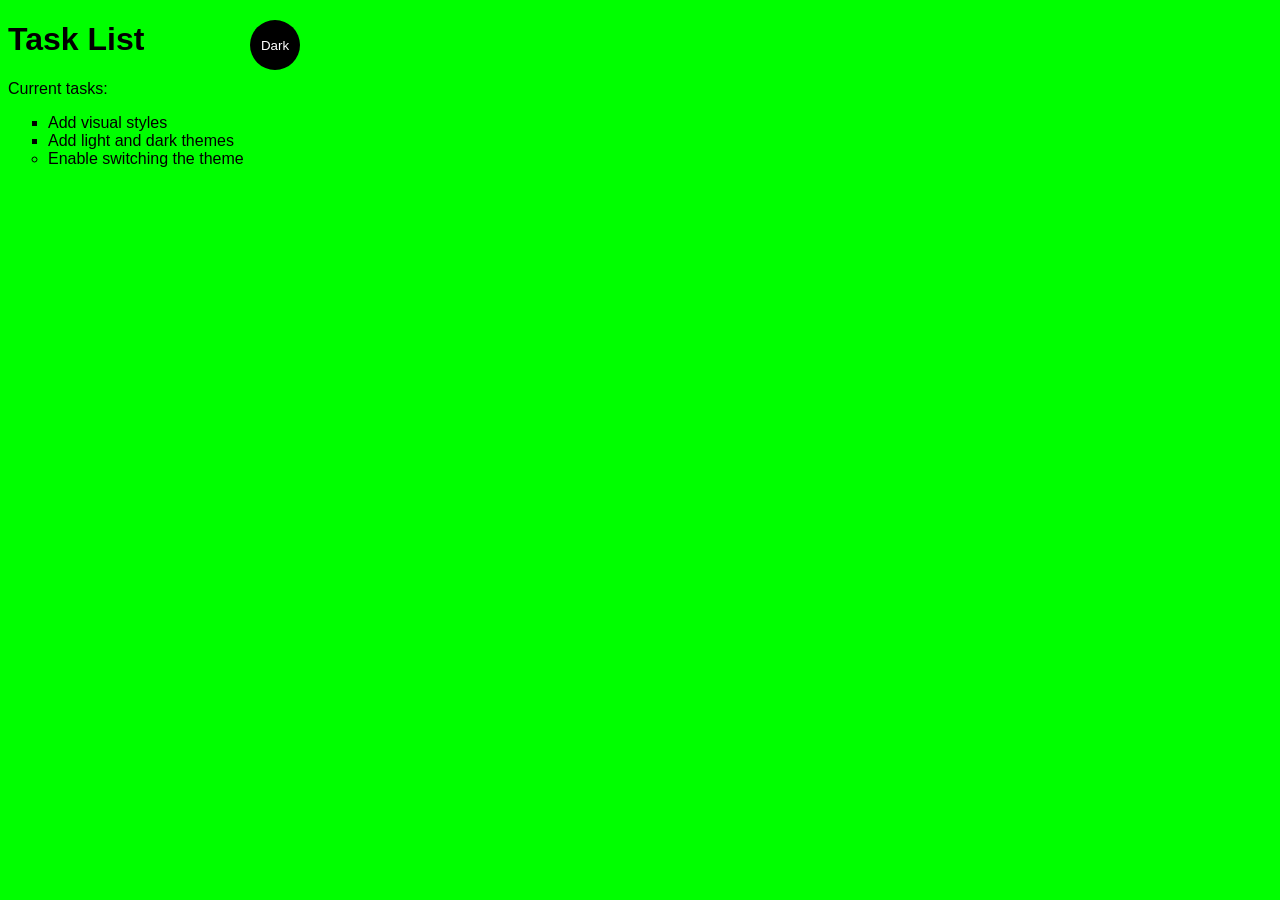
<file: Simple-Website/index.html>
<!DOCTYPE html>
<html lang="en">
<head>
    <meta charset="UTF-8">
    <meta http-equiv="X-UA-Compatible" content="IE=edge">
    <meta name="viewport" content="width=device-width, initial-scale=1.0">
    <title>Simple website</title>
    <link rel="stylesheet" href="main.css">
</head>
<body class="light-theme">
    <h1>Task List</h1>
    <p id="msg">Current tasks:</p>
    <ul>
        <li class="list">Add visual styles</li>
        <li class="list">Add light and dark themes</li>
        <li>Enable switching the theme</li>
    </ul>
    <div>
        <button class="btn">Dark</button>
    </div>
    <script src="app.js"></script>
    <noscript>You need to enable JavaScript to view the full site.</noscript>
</body>
</html>
</file>
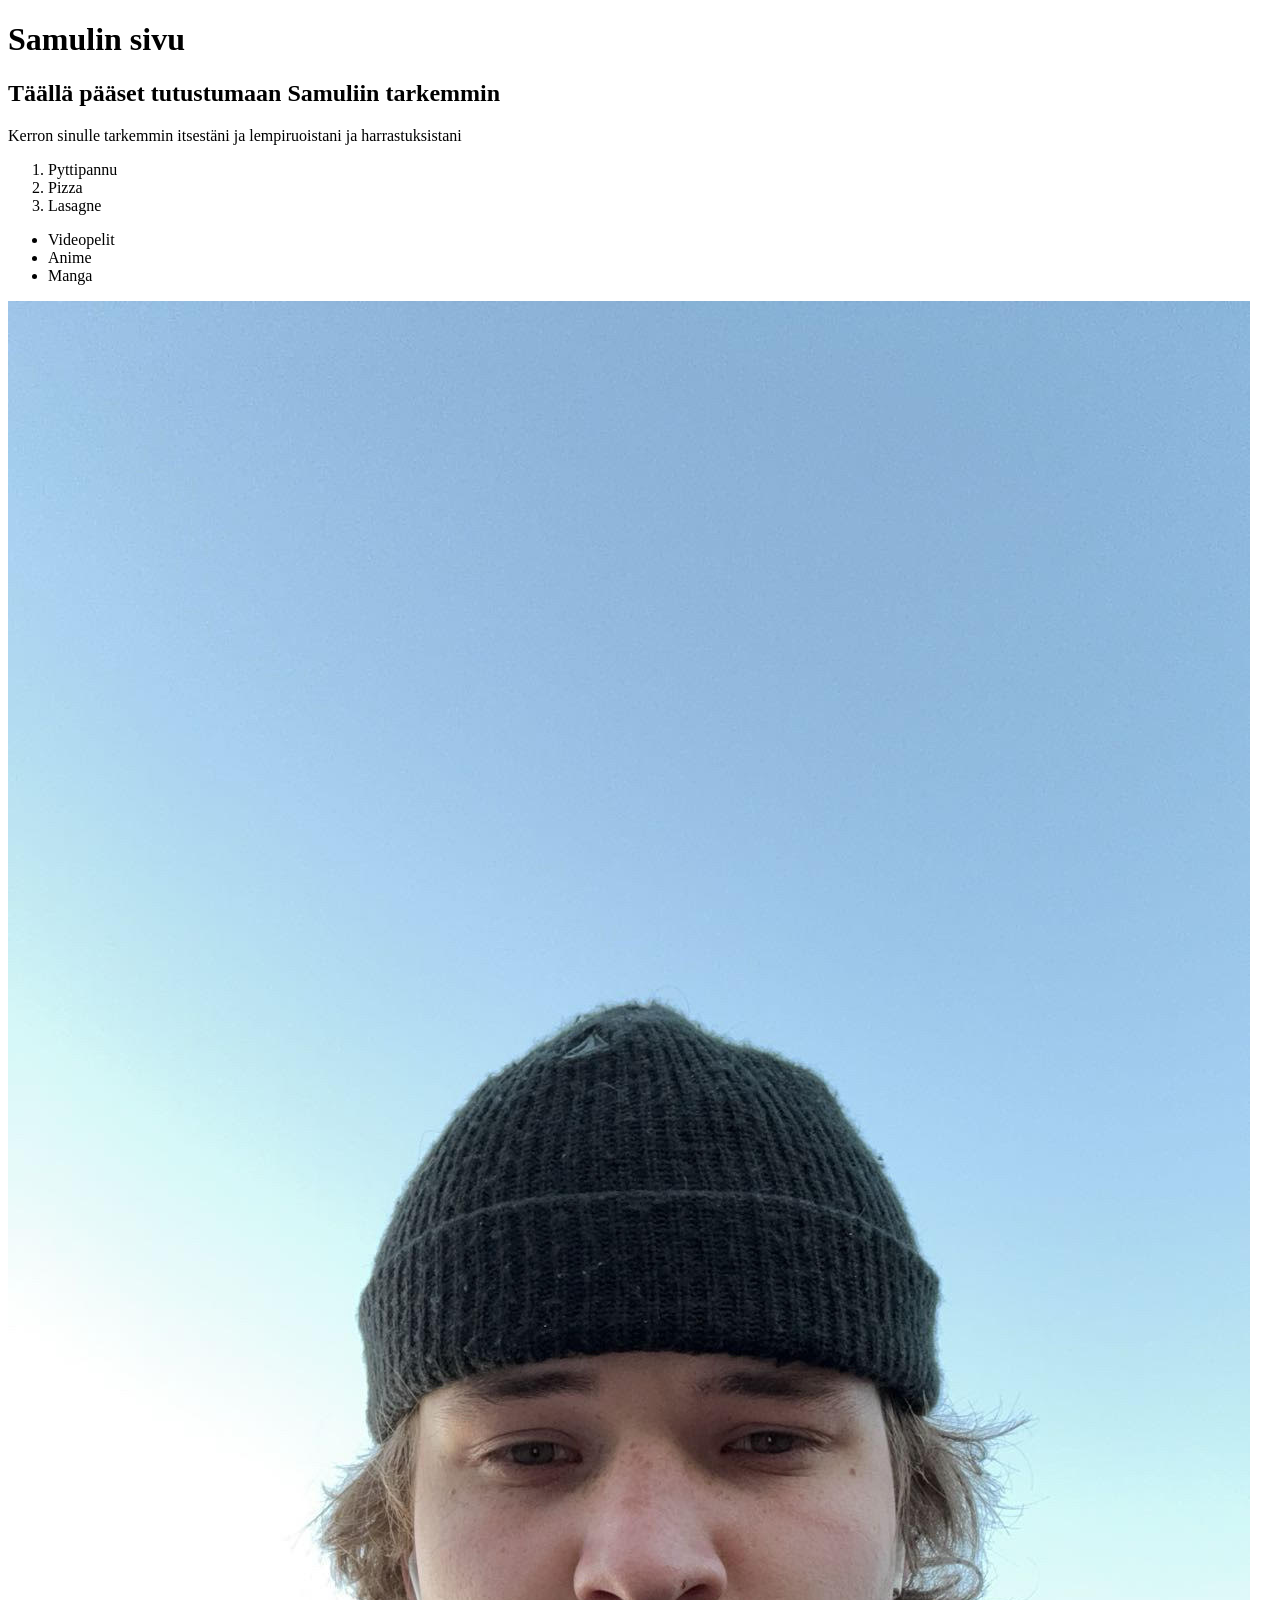
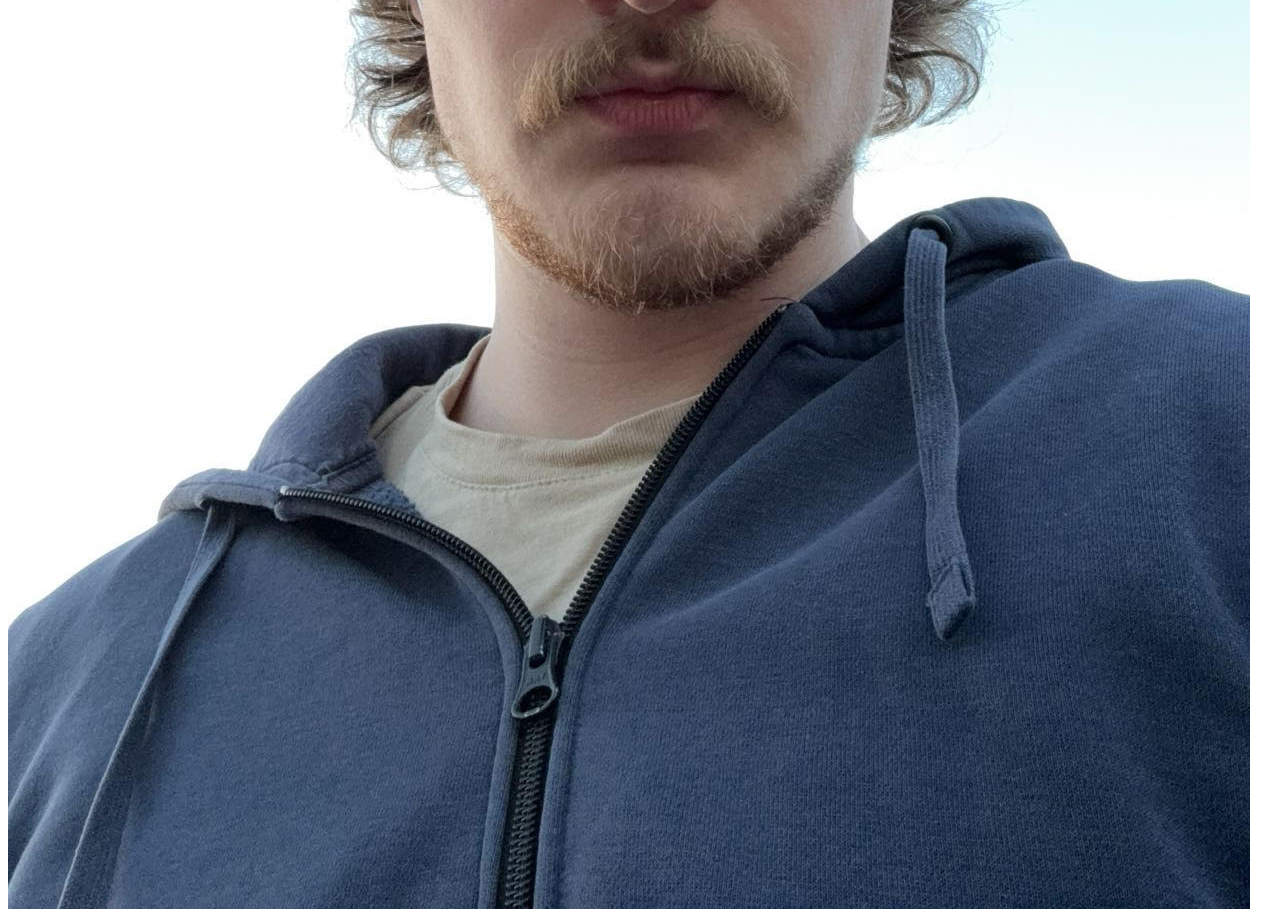
<file: WS_01/index.html>
<!DOCTYPE html>
<html lang="en">
<head>
    <meta charset="UTF-8">
    <meta name="viewport" content="width=device-width, initial-scale=1.0">
    <title>Samulin sivu</title>
</head>
<body>
   <h1>Samulin sivu</h1> 
   <h2>Täällä pääset tutustumaan Samuliin tarkemmin</h2>
   <p>Kerron sinulle tarkemmin itsestäni ja lempiruoistani ja harrastuksistani</p>
   <ol>
    <li>Pyttipannu</li>
    <li>Pizza</li>
    <li>Lasagne</li>
   </ol>
   <ul>
    <li>Videopelit</li>
    <li>Anime</li>
    <li>Manga</li>
   </ul>
   <img src="Samuli Surakka.jpg"

</body>
</html>
</file>
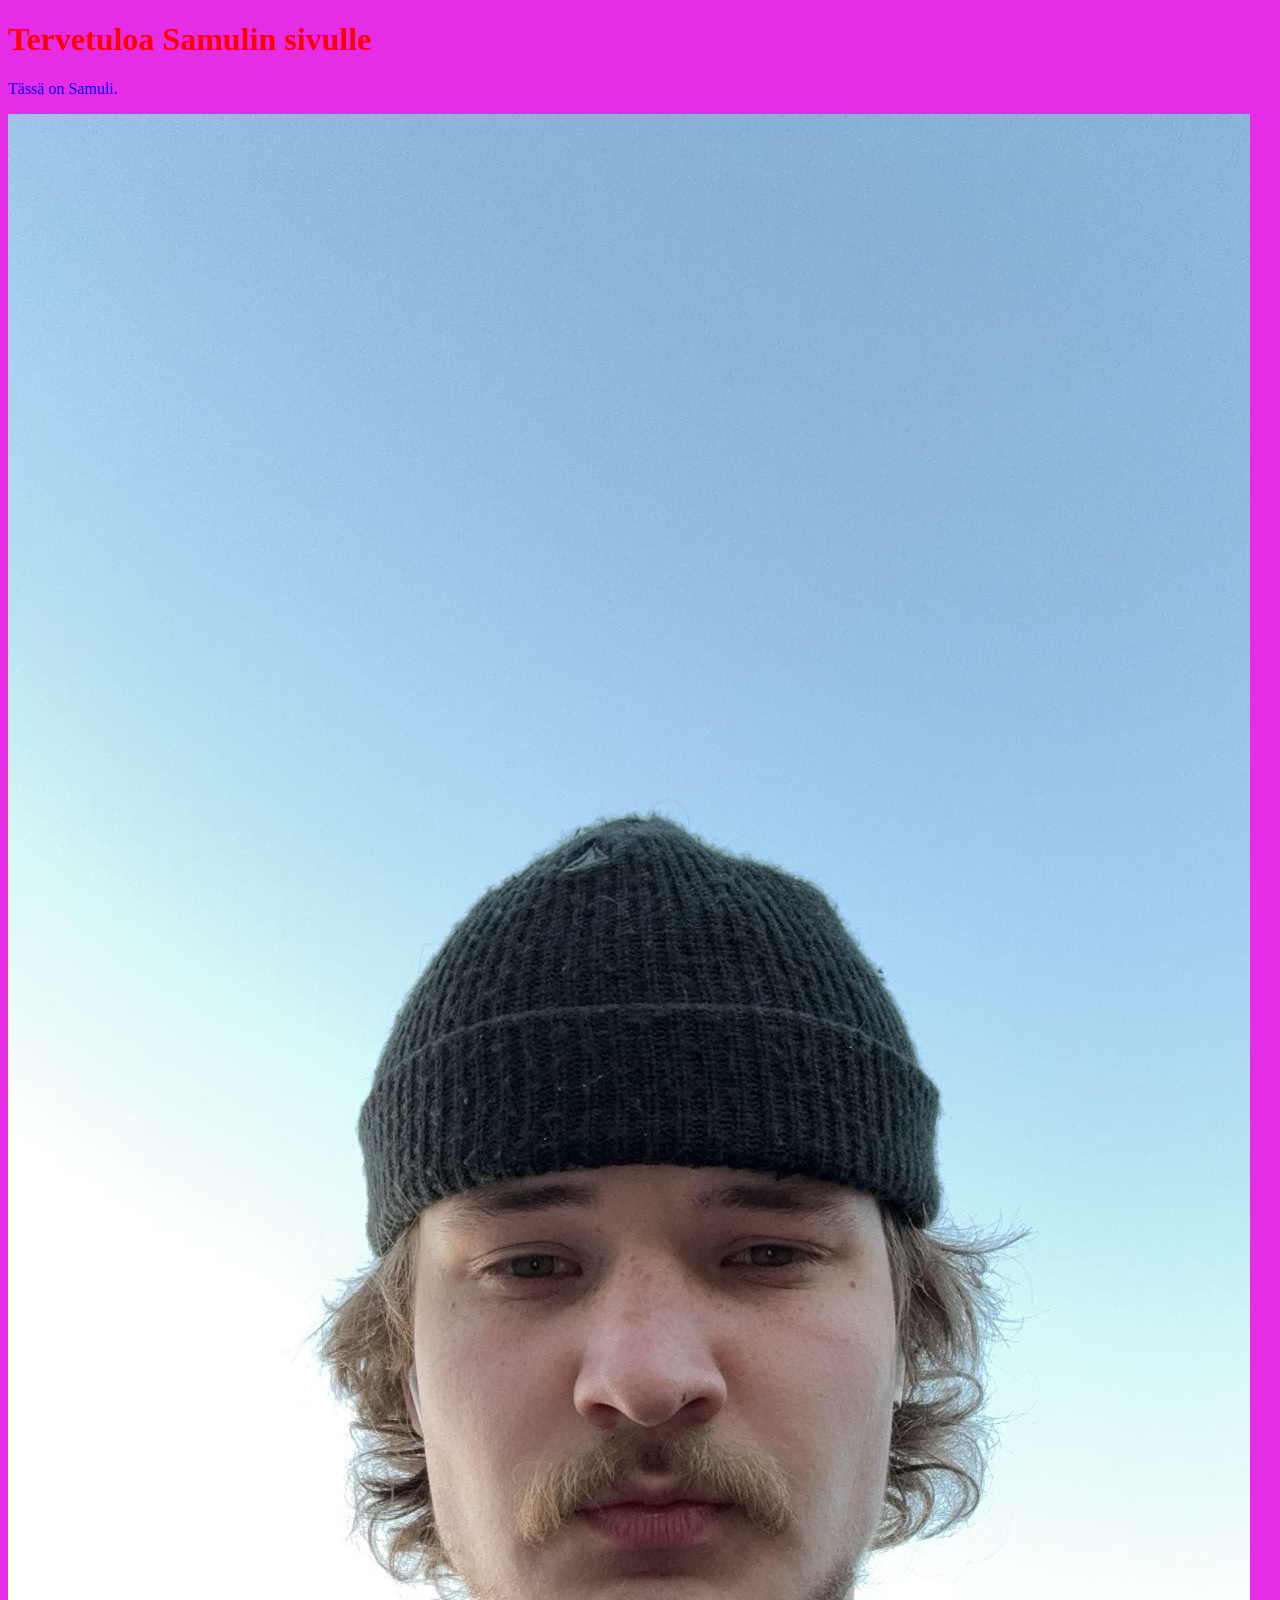
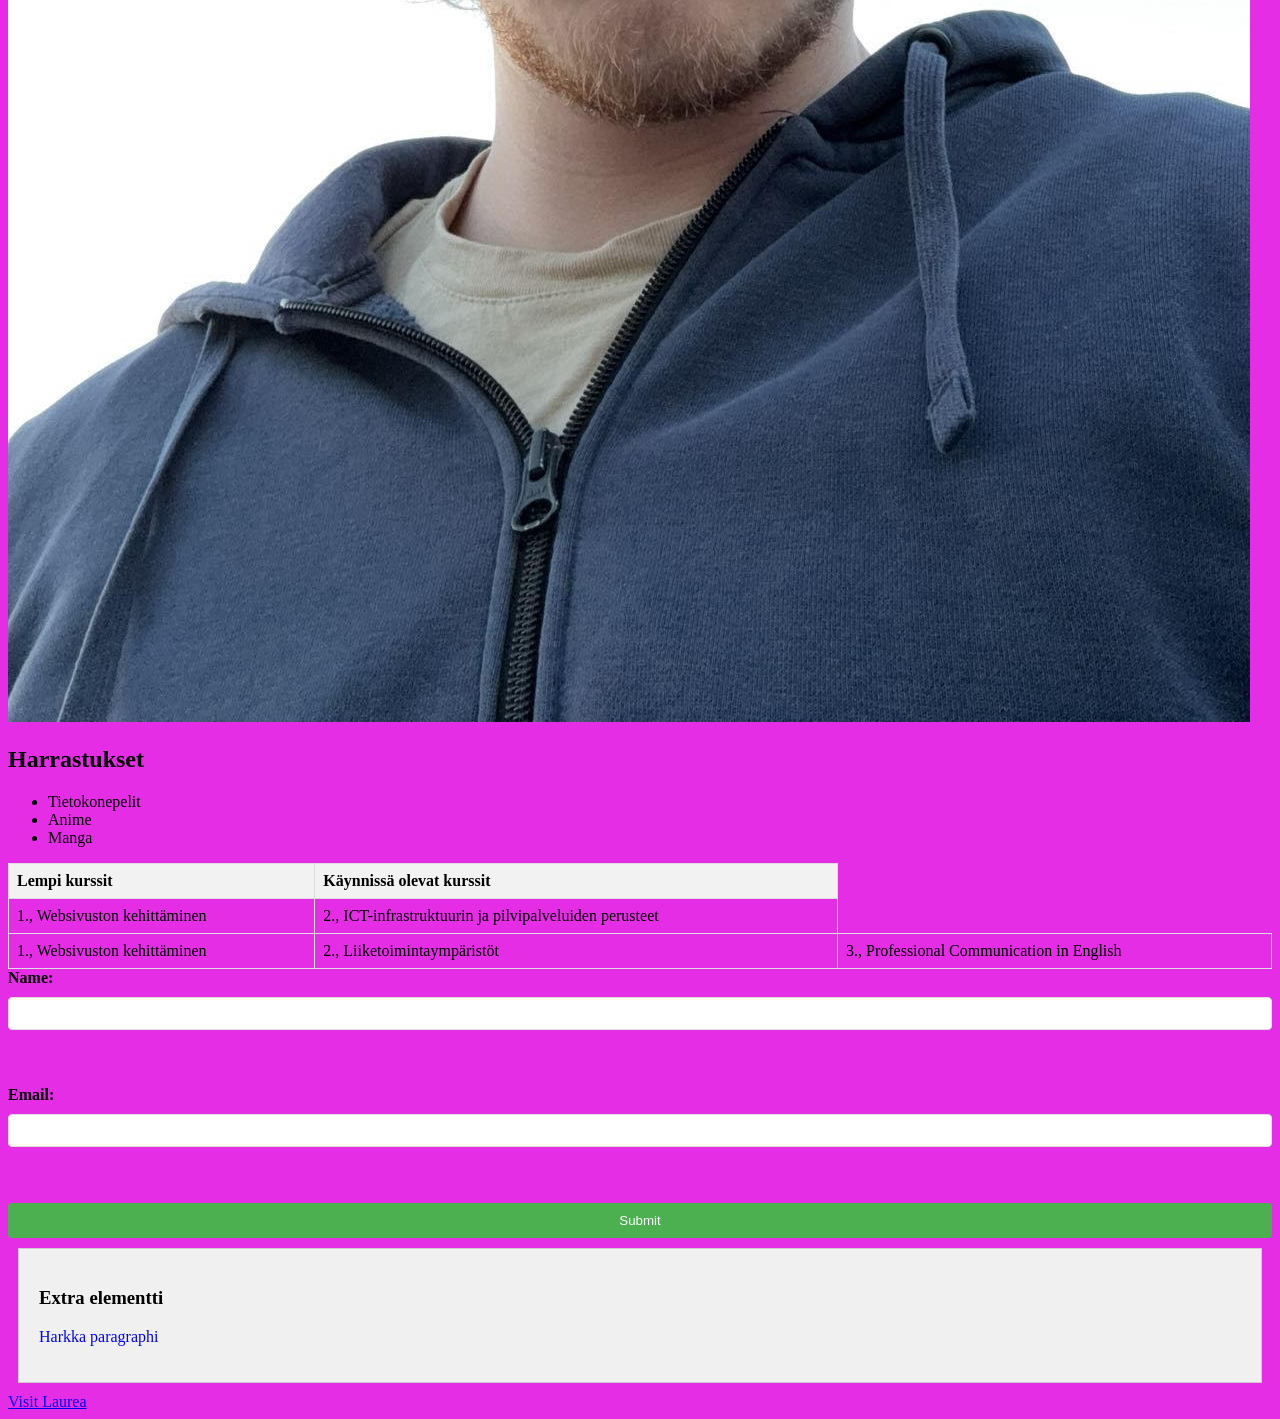
<file: WS_02/workshop02.html>
<!DOCTYPE html>
<html>
<head>
    <title>My First HTML Page</title>

    <link rel="stylesheet" href="styles.css">
</head>

<body>
    <h1 style="color: red;">Tervetuloa Samulin sivulle</h1>

    <style>
    h1 {
      color: green;
    }

    </style>
    <p>Tässä on Samuli.</p>
    <img src="Samuli Surakka.jpg" alt="Samuli Surakka">
    

<h2>Harrastukset</h2>
<ul>

    <li>Tietokonepelit</li>
    <li>Anime</li>
    <li>Manga</li>
</ul>

<table>
    <tr>
        <th>Lempi kurssit</th>
        <th>Käynnissä olevat kurssit</th>
    </tr>
    <tr>
        <td>1., Websivuston kehittäminen</td>
        <td>2., ICT-infrastruktuurin ja pilvipalveluiden perusteet</td>
    </tr>
    <tr>
        <td>1., Websivuston kehittäminen</td>
        <td>2., Liiketoimintaympäristöt</td>
        <td>3., Professional Communication in English</td>
    </tr>
</table>

<form>
    <label for="name">Name:</label>
    <input type="text" id="name" name="name"><br><br>
    <label for="email">Email:</label>
    <input type="email" id="email" name="email"><br><br>
    <input type="submit" value="Submit">
</form>

<div class="content-box">
  <h3>Extra elementti</h3>
  <p>Harkka paragraphi</p>
</div>

</body>
<a href="https://www.laurea.fi">Visit Laurea</a>

</html>
</file>
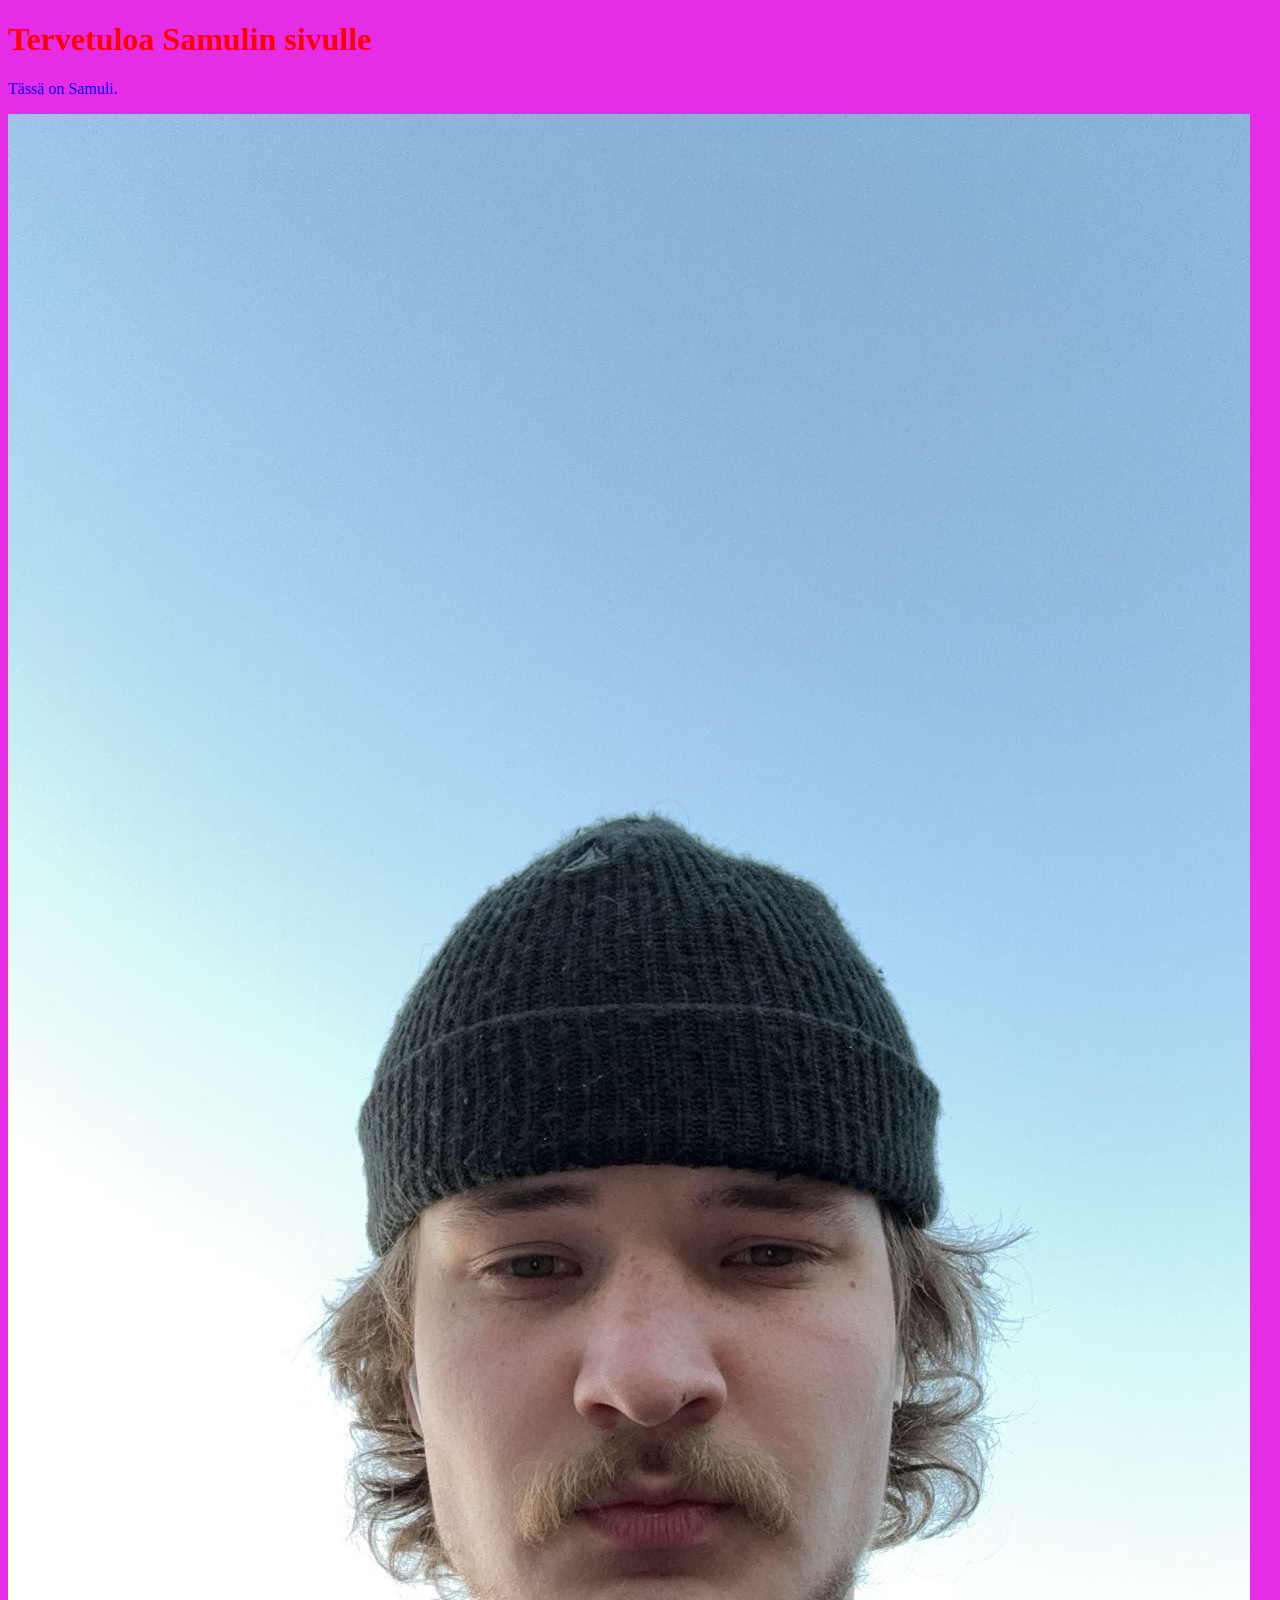
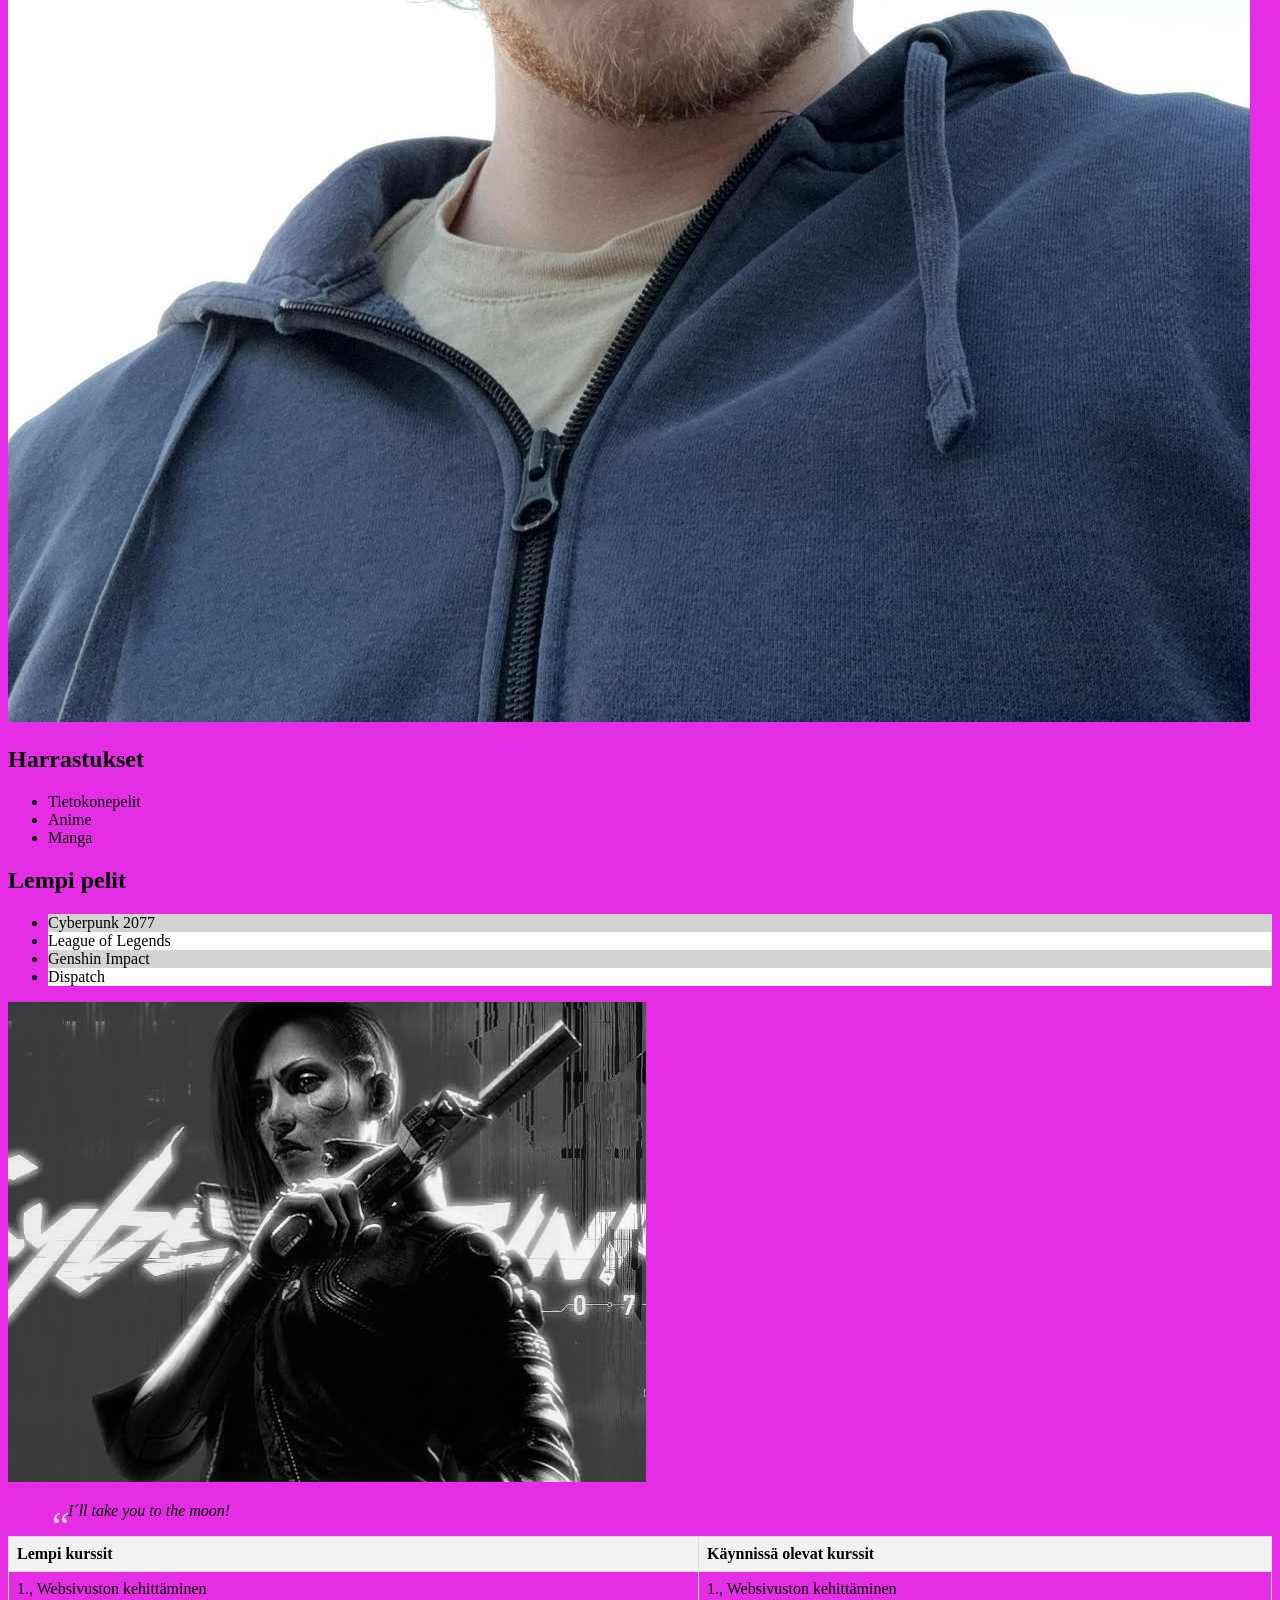
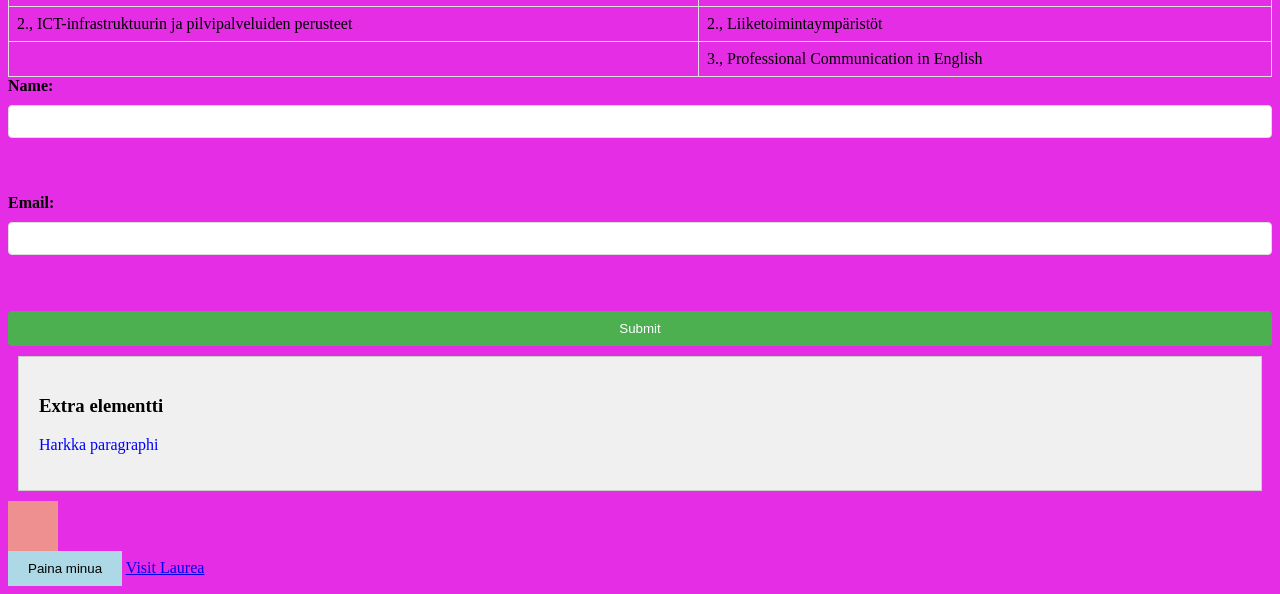
<file: WS_03/workshop03.html>
<!DOCTYPE html>
<html>
<head>
    <title>My First HTML Page</title>

    <link rel="stylesheet" href="styles.css">
</head>

<body>
    <h1 style="color: red;">Tervetuloa Samulin sivulle</h1>

    <style>
    h1 {
      color: green;
    }

    </style>
    <p>Tässä on Samuli.</p>
    <img src="Samuli Surakka.jpg" alt="Samuli Surakka">
    

<h2>Harrastukset</h2>
<ul>

    <li>Tietokonepelit</li>
    <li>Anime</li>
    <li>Manga</li>
</ul>

<h2>Lempi pelit</h2>

<ul class="pseudo-list">
        <li>Cyberpunk 2077</li>
        <li>League of Legends</li>
        <li>Genshin Impact</li>
        <li>Dispatch</li>
      </ul>

    <img src="Cyberpunk 2077 phantom liberty.jpg" alt="Cyberpunk 2077" class="filter-image">

<blockquote class="quote">
        I´ll take you to the moon!
      </blockquote>
    
    <table>
    <tr>
        <th>Lempi kurssit</th>
        <th>Käynnissä olevat kurssit</th>
    </tr>
    <tr>
        <td>1., Websivuston kehittäminen</td>
         <td>1., Websivuston kehittäminen</td>
    </tr>
    <tr>
    <td>2., ICT-infrastruktuurin ja pilvipalveluiden perusteet</td>
        <td>2., Liiketoimintaympäristöt</td>
    </tr>
    <tr>
        <td>
        </td>
        <td>
            3., Professional Communication in English
        </td>
    </tr>
</table>

<form>
    <label for="name">Name:</label>
    <input type="text" id="name" name="name"><br><br>
    <label for="email">Email:</label>
    <input type="email" id="email" name="email"><br><br>
    <input type="submit" value="Submit">
</form>

<div class="content-box">
  <h3>Extra elementti</h3>
  <p>Harkka paragraphi</p>
</div>
<div class="animation-box"></div>

<button class="transition-button">Paina minua</button>

</body>
<a href="https://www.laurea.fi">Visit Laurea</a>

</html>
</file>
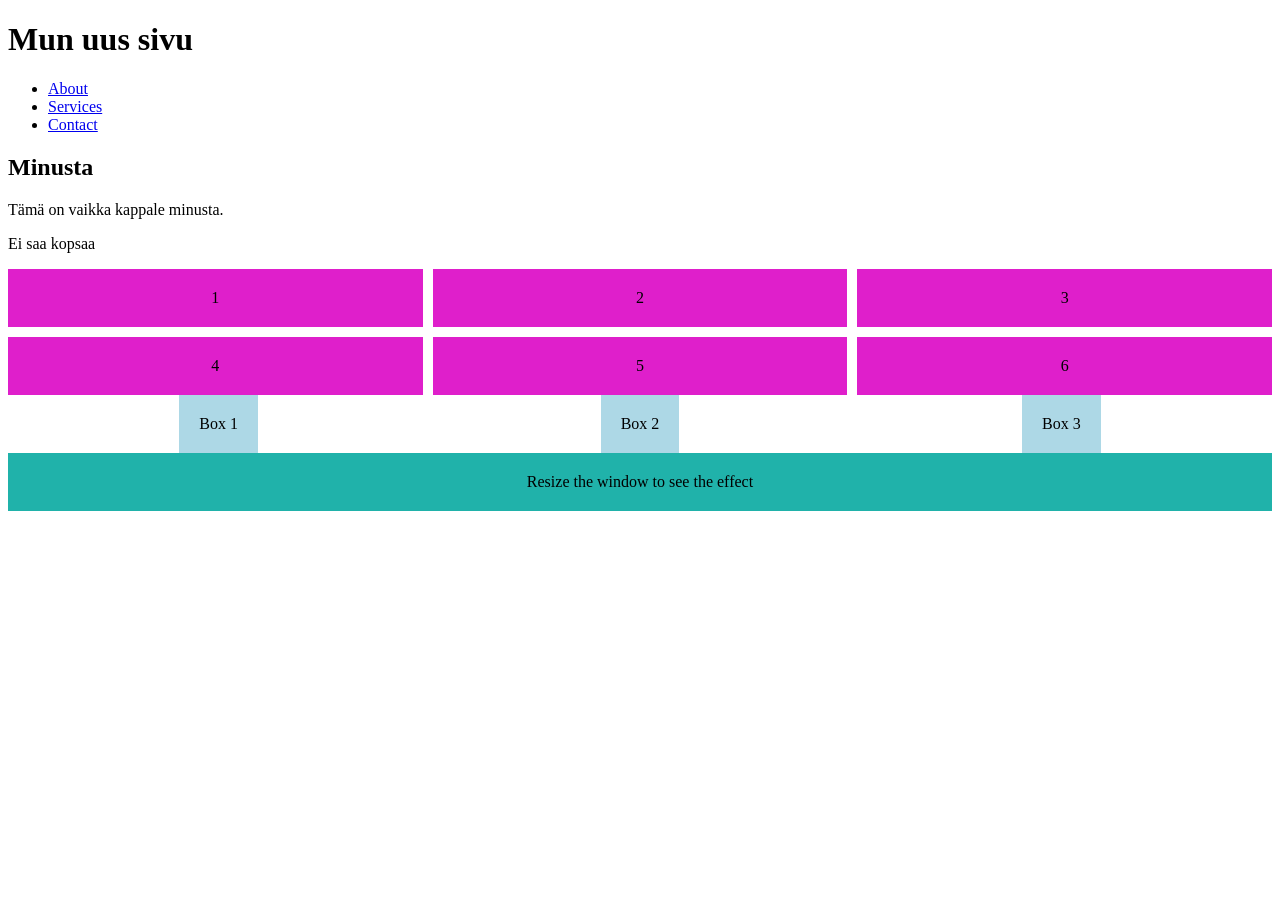
<file: WS_04/workshop04.html>
<!DOCTYPE html>
<html lang="en">
<head>
    <meta charset="UTF-8">
    <meta name="viewport" content="width=device-width, initial-scale=1.0">
    <title>Document</title>
    <link rel="stylesheet" href="styles.css">
</head>
<body>
    <header>
  <h1>Mun uus sivu</h1>
  <nav>
    <ul>
      <li><a href="#about">About</a></li>
      <li><a href="#services">Services</a></li>
      <li><a href="#contact">Contact</a></li>
    </ul>
  </nav>
</header>

<main>
  <section id="about">
    <h2>Minusta</h2>
    <p>Tämä on vaikka kappale minusta.</p>
  </section>
</main>

<footer>
  <p>Ei saa kopsaa</p>
</footer>

<div class="grid-container">
  <div class="grid-item">1</div>
  <div class="grid-item">2</div>
  <div class="grid-item">3</div>
  <div class="grid-item">4</div>
  <div class="grid-item">5</div>
  <div class="grid-item">6</div>
</div>

<div class="flex-container">
  <div class="box">Box 1</div>
  <div class="box">Box 2</div>
  <div class="box">Box 3</div>
</div>

<div class="responsive-box">Resize the window to see the effect</div>
    
</body>
</html>
</file>
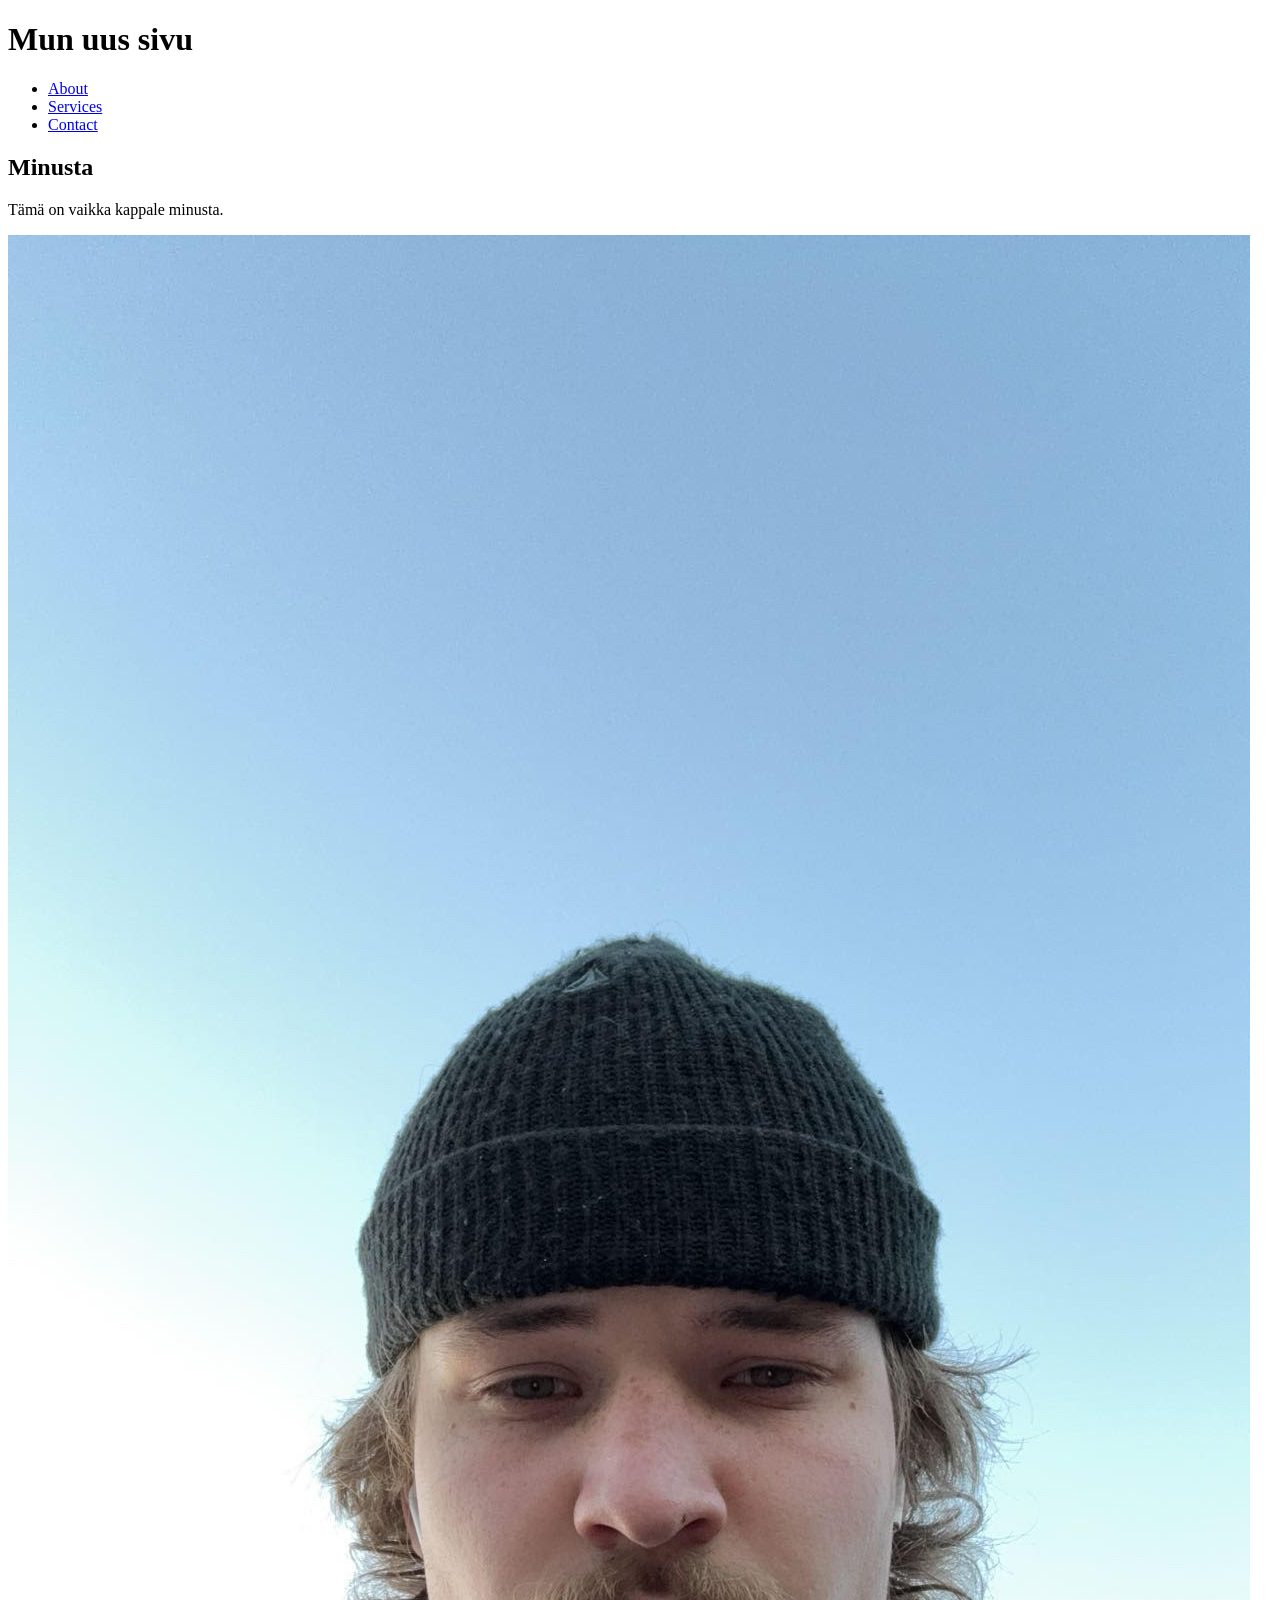
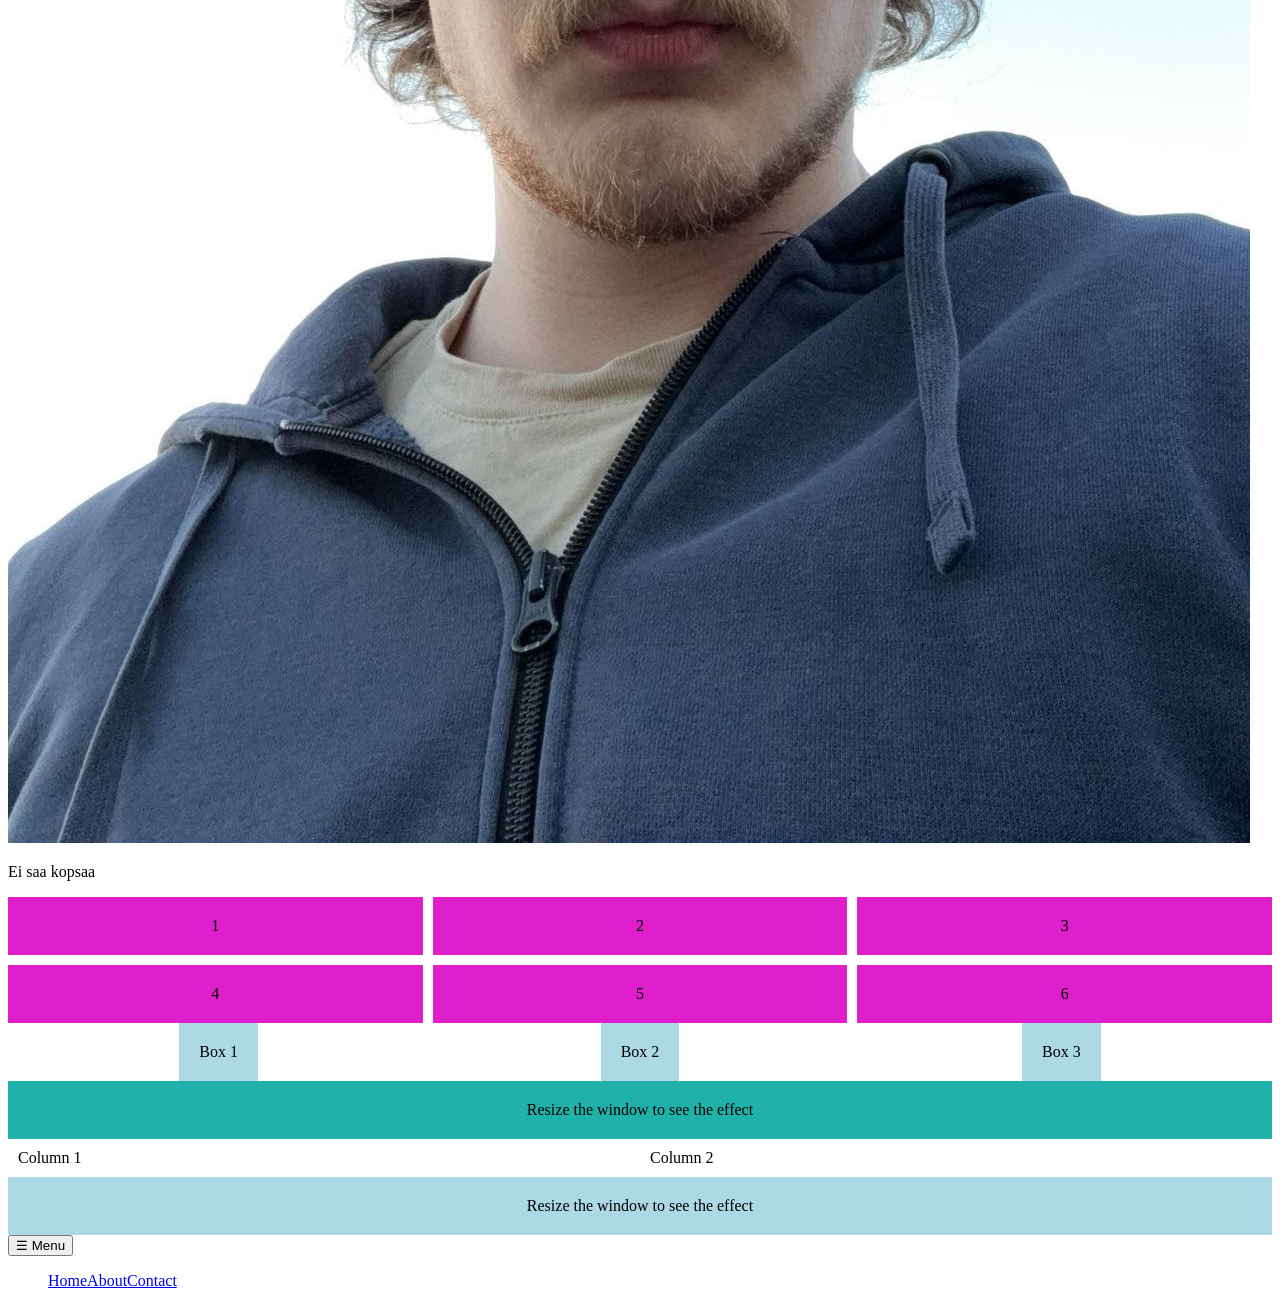
<file: WS_05/workshop04.html>
<!DOCTYPE html>
<html lang="en">
<head>
    <meta charset="UTF-8">
    <meta name="viewport" content="width=device-width, initial-scale=1.0">
    <title>Document</title>
    <link rel="stylesheet" href="styles.css">
</head>
<body>
    <header>
  <h1>Mun uus sivu</h1>
  <nav>
    <ul>
      <li><a href="#about">About</a></li>
      <li><a href="#services">Services</a></li>
      <li><a href="#contact">Contact</a></li>
    </ul>
  </nav>
</header>

<main>
  <section id="about">
    <h2>Minusta</h2>
    <p>Tämä on vaikka kappale minusta.</p>
  </section>
</main>

<img src="Samuli Surakka.jpg" alt="Samuli Surakka" class="responsive-image"


<footer>
  <p>Ei saa kopsaa</p>
</footer>

<div class="grid-container">
  <div class="grid-item">1</div>
  <div class="grid-item">2</div>
  <div class="grid-item">3</div>
  <div class="grid-item">4</div>
  <div class="grid-item">5</div>
  <div class="grid-item">6</div>

</div>

<div class="flex-container">
  <div class="box">Box 1</div>
  <div class="box">Box 2</div>
  <div class="box">Box 3</div>
</div>

<div class="responsive-box">Resize the window to see the effect</div>

<div class="responsive-container">
      <div class="column">Column 1</div>
      <div class="column">Column 2</div>
    </div>

<div class="media-query-box">Resize the window to see the effect</div>

<nav class="responsive-nav">
      <button class="menu-toggle">☰ Menu</button>
      <ul class="nav-list">
        <li><a href="#">Home</a></li>
        <li><a href="#">About</a></li>
        <li><a href="#">Contact</a></li>
      </ul>
    </nav>
    
</body>
</html>
</file>
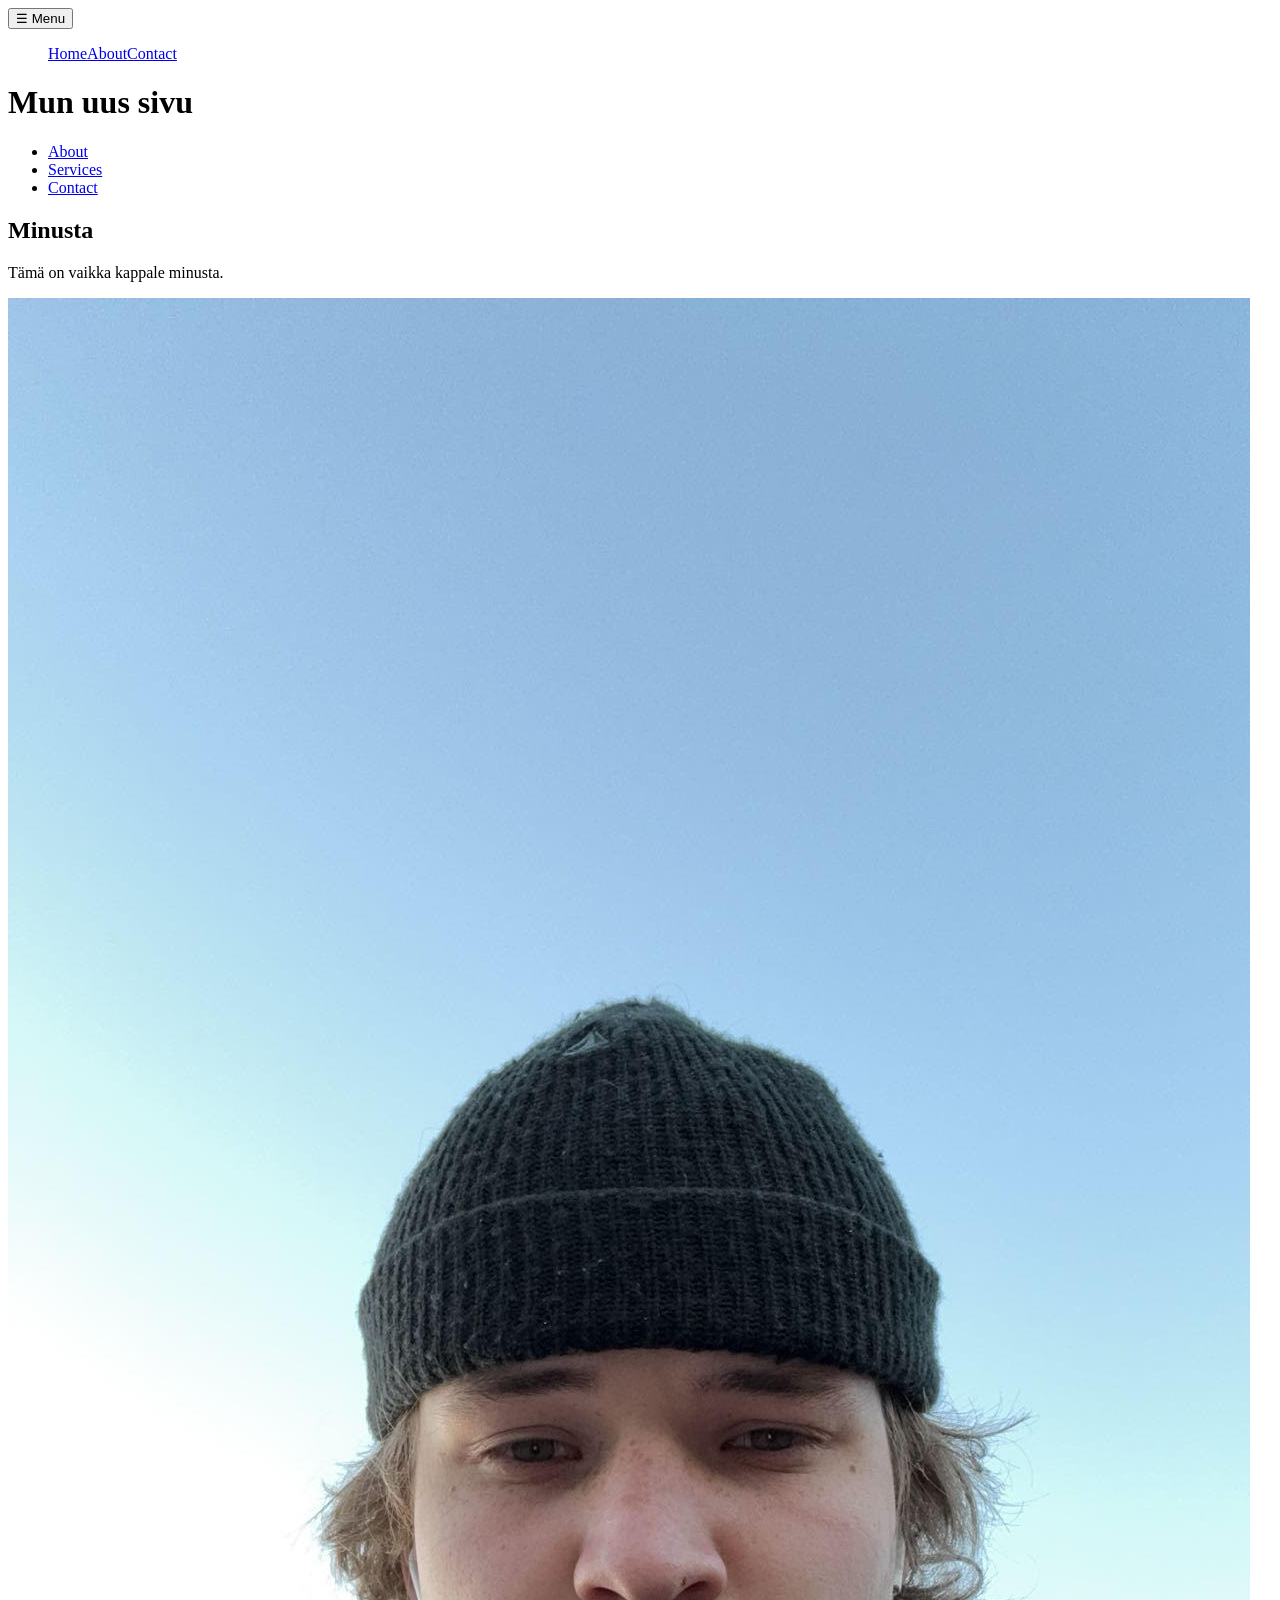
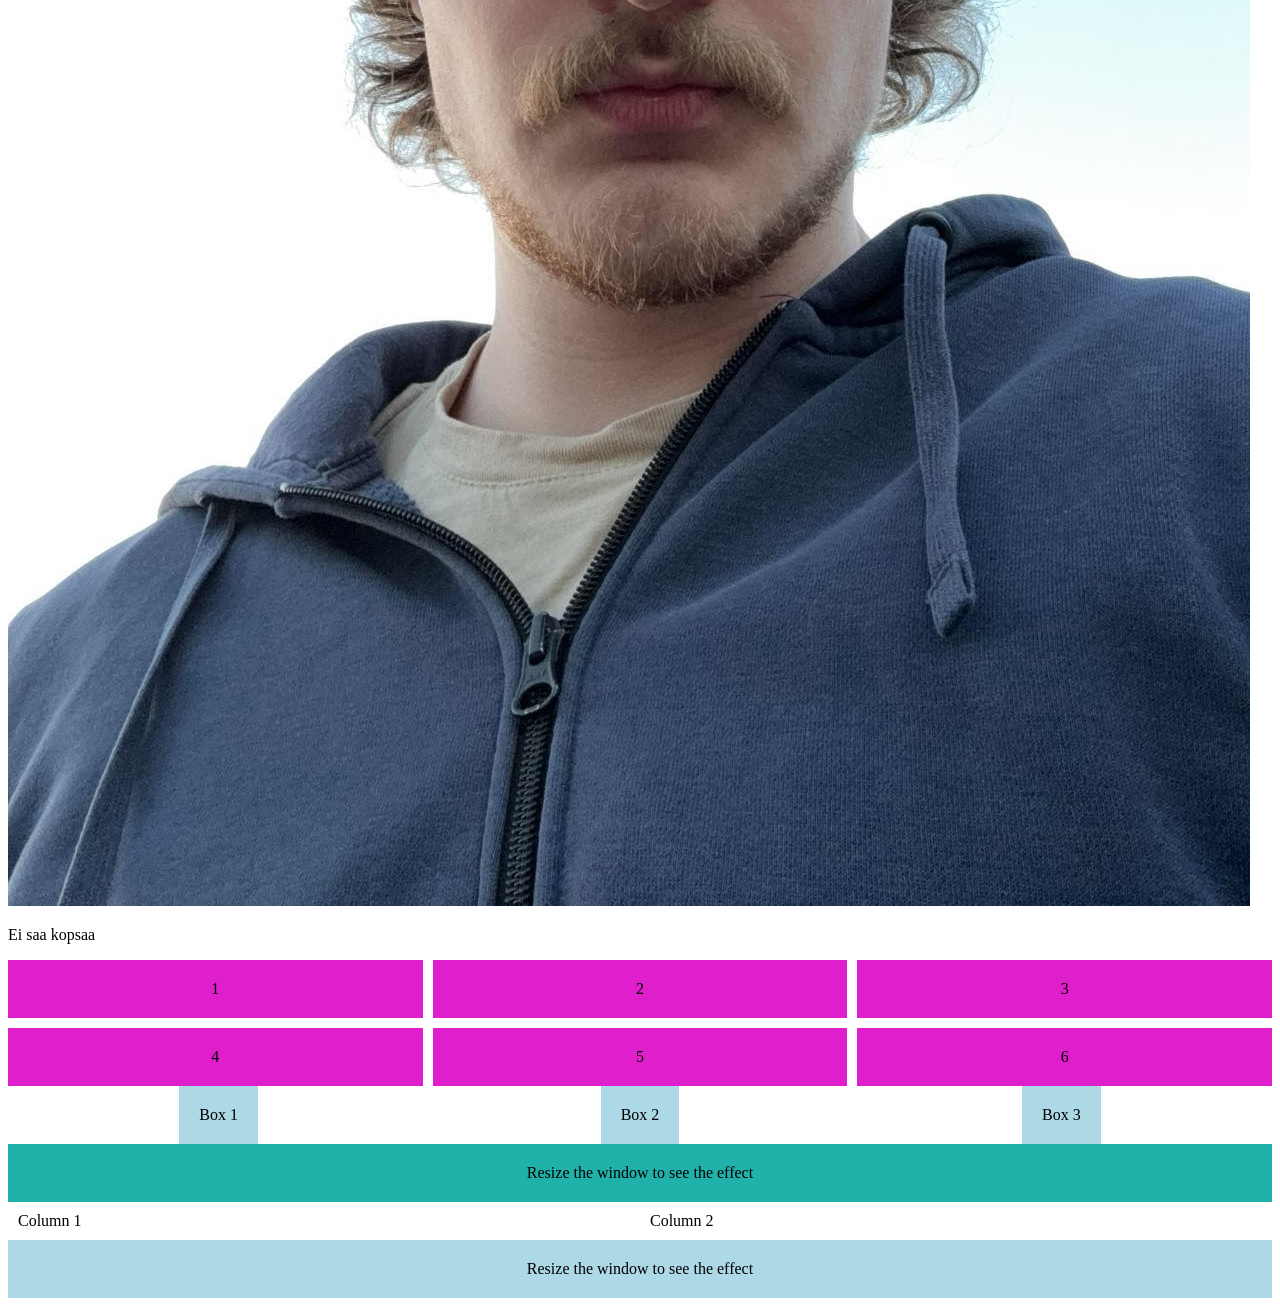
<file: WS_05/workshop05.html>
<!DOCTYPE html>
<html lang="en">
<head>
    <meta charset="UTF-8">
    <meta name="viewport" content="width=device-width, initial-scale=1.0">
    <title>Document</title>
    <link rel="stylesheet" href="styles.css">
</head>
<body>
   <nav class="responsive-nav">
      <button class="menu-toggle">☰ Menu</button>
      <ul class="nav-list">
        <li><a href="#">Home</a></li>
        <li><a href="#">About</a></li>
        <li><a href="#">Contact</a></li>
      </ul>
    </nav>
  
  <header>
  <h1>Mun uus sivu</h1>
  <nav>
    <ul>
      <li><a href="#about">About</a></li>
      <li><a href="#services">Services</a></li>
      <li><a href="#contact">Contact</a></li>
    </ul>
  </nav>
</header>

<main>
  <section id="about">
    <h2>Minusta</h2>
    <p>Tämä on vaikka kappale minusta.</p>
  </section>
</main>

<img src="Samuli Surakka.jpg" alt="Samuli Surakka" class="responsive-image"


<footer>
  <p>Ei saa kopsaa</p>
</footer>

<div class="grid-container">
  <div class="grid-item">1</div>
  <div class="grid-item">2</div>
  <div class="grid-item">3</div>
  <div class="grid-item">4</div>
  <div class="grid-item">5</div>
  <div class="grid-item">6</div>

</div>

<div class="flex-container">
  <div class="box">Box 1</div>
  <div class="box">Box 2</div>
  <div class="box">Box 3</div>
</div>

<div class="responsive-box">Resize the window to see the effect</div>

<div class="responsive-container">
      <div class="column">Column 1</div>
      <div class="column">Column 2</div>
    </div>

<div class="media-query-box">Resize the window to see the effect</div>

    
</body>
</html>
</file>
<file: Simple-Website/main.css>
:root {
  --green: #00FF00;
  --white: #FFFFFF;
  --black: #000000;
}
body {
  background: var(--bg);
  color: var(--fontColor);
  font-family: Arial;
}

li {
  list-style: circle;
}

.list {
  list-style: square;
}

.light-theme {
  --bg: var(--green);
  --fontColor: var(--black);
  --btnBg: var(--black);
  --btnFontColor: var(--white);
}
.medium-theme {
  --bg: #ADD8E6;
  --fontColor: #0000FF;
}
.dark-theme {
  --bg: var(--black);
  --fontColor: var(--green);
  --btnBg: var(--white);
  --btnFontColor: var(--black);
}
.btn {
  position: absolute;
  top: 20px;
  left: 250px;
  height: 50px;
  width: 50px;
  border-radius: 50%;
  border: none;
  color: var(--btnFontColor);
  background-color: var(--btnBg);
}
</file>
<file: WS_02/styles.css>
:root
p {
      color: blue;
    }
    
    body {
      background-color: rgb(228, 45, 228);
    }
    
    h1 {
      font-size: 2em;
    }

    .content-box {
  padding: 20px;
  margin: 10px;
  background-color: #f0f0f0;
  border: 1px solid #ccc;
}
table {
      width: 100%;
      border-collapse: collapse;
    }
    
    th, td {
      border: 1px solid #ddd;
      padding: 8px;
      text-align: left;
    }
    
    th {
      background-color: #f2f2f2;
    }
    
    form {
      display: flex;
      flex-direction: column;
      gap: 10px;
    }
    
    label {
      font-weight: bold;
    }
    
    input[type="text"], input[type="email"] {
      padding: 8px;
      border: 1px solid #ddd;
      border-radius: 4px;
    }
    
    input[type="submit"] {
      background-color: #4CAF50;
      color: white;
      padding: 10px;
      border: none;
      border-radius: 4px;
      cursor: pointer;
    }
    
    input[type="submit"]:hover {
      background-color: #45a049;
    }
</file>
<file: WS_03/styles.css>
:root
p {
      color: blue;
    }
    
    body {
      background-color: rgb(228, 45, 228);
    }
    
    h1 {
      font-size: 2em;
    }

    .content-box {
  padding: 20px;
  margin: 10px;
  background-color: #f0f0f0;
  border: 1px solid #ccc;
}
table {
      width: 100%;
      border-collapse: collapse;
    }
    
    th, td {
      border: 1px solid #ddd;
      padding: 8px;
      text-align: left;
    }
    
    th {
      background-color: #f2f2f2;
    }
    
    form {
      display: flex;
      flex-direction: column;
      gap: 10px;
    }
    
    label {
      font-weight: bold;
    }
    
    input[type="text"], input[type="email"] {
      padding: 8px;
      border: 1px solid #ddd;
      border-radius: 4px;
    }
    
    input[type="submit"] {
      background-color: #4CAF50;
      color: white;
      padding: 10px;
      border: none;
      border-radius: 4px;
      cursor: pointer;
    }
    
    input[type="submit"]:hover {
      background-color: #45a049;
    }

    .transition-button {
        background-color: lightblue;
        padding: 10px 20px;
        border: none;
        cursor: pointer;
        transition: background-color 0.3s ease;
      }
      
      .transition-button:hover {
        background-color: lightcoral;
      }

      
.animation-box {
        width: 50px;
        height: 50px;
        background-color: rgb(238, 144, 144);
        position: relative;
        animation: move 3s infinite alternate;
      }
      
      @keyframes move {
        from {
          left: 0;
        }
        to {
          left: 100px;
        }
      }

.pseudo-list li:nth-child(odd) {
        background-color: lightgray;
      }
      
      .pseudo-list li:nth-child(even) {
        background-color: white;
      }

      .filter-image {
        filter: grayscale(100%);
        transition: filter 0.3s ease;
      }
      
      .filter-image:hover {
        filter: grayscale(0%);
      }

      .quote {
        position: relative;
        padding-left: 20px;
        font-style: italic;
      }
      
      .quote::before {
        content: '“';
        font-size: 40px;
        position: absolute;
        left: 0;
        top: 0;
        color: lightgray;
      }
</file>
<file: WS_04/styles.css>
.grid-container {
  display: grid;
  grid-template-columns: repeat(3, 1fr);
  grid-gap: 10px;
}

.grid-item {
  background-color: rgb(223, 31, 203);
  padding: 20px;
  text-align: center;
}

.flex-container {
  display: flex;
  justify-content: space-around;
  align-items: center;
}

.box {
  background-color: lightblue;
  padding: 20px;
  text-align: center;
}

.responsive-box {
  padding: 20px;
  text-align: center;
}

@media (max-width: 600px) {
  .responsive-box {
    background-color: rgb(250, 1, 1);
  }
}

@media (min-width: 601px) {
  .responsive-box {
    background-color: lightseagreen;
  }
}
</file>
<file: WS_05/styles.css>
.grid-container {
  display: grid;
  grid-template-columns: repeat(3, 1fr);
  grid-gap: 10px;
}

.grid-item {
  background-color: rgb(223, 31, 203);
  padding: 20px;
  text-align: center;
}

.flex-container {
  display: flex;
  justify-content: space-around;
  align-items: center;
}

.box {
  background-color: lightblue;
  padding: 20px;
  text-align: center;
}

.responsive-box {
  padding: 20px;
  text-align: center;
}

@media (max-width: 600px) {
  .responsive-box {
    background-color: rgb(250, 1, 1);
  }
}

@media (min-width: 601px) {
  .responsive-box {
    background-color: lightseagreen;
  }
}

.responsive-container {
      display: flex;
      flex-wrap: wrap;
    }
    
    .column {
      flex: 1;
      padding: 10px;
    }
    
    @media (max-width: 600px) {
      .column {
        flex: 100%;
      }
    }

.media-query-box {
      padding: 20px;
      text-align: center;
    }
    
    @media (max-width: 600px) {
      .media-query-box {
        background-color: lightcoral;
      }
    }
    
    @media (min-width: 601px) {
      .media-query-box {
        background-color: lightblue;
      }
    }

.responsive-nav .nav-list {
      display: flex;
      list-style: none;
    }
    
    @media (max-width: 600px) {
      .responsive-nav .nav-list {
        display: none;
      }
    
      .responsive-nav .menu-toggle {
        display: block;
      }
    }

.responsive-image {
      max-width: 100%;
      height: auto;
    }
</file>
